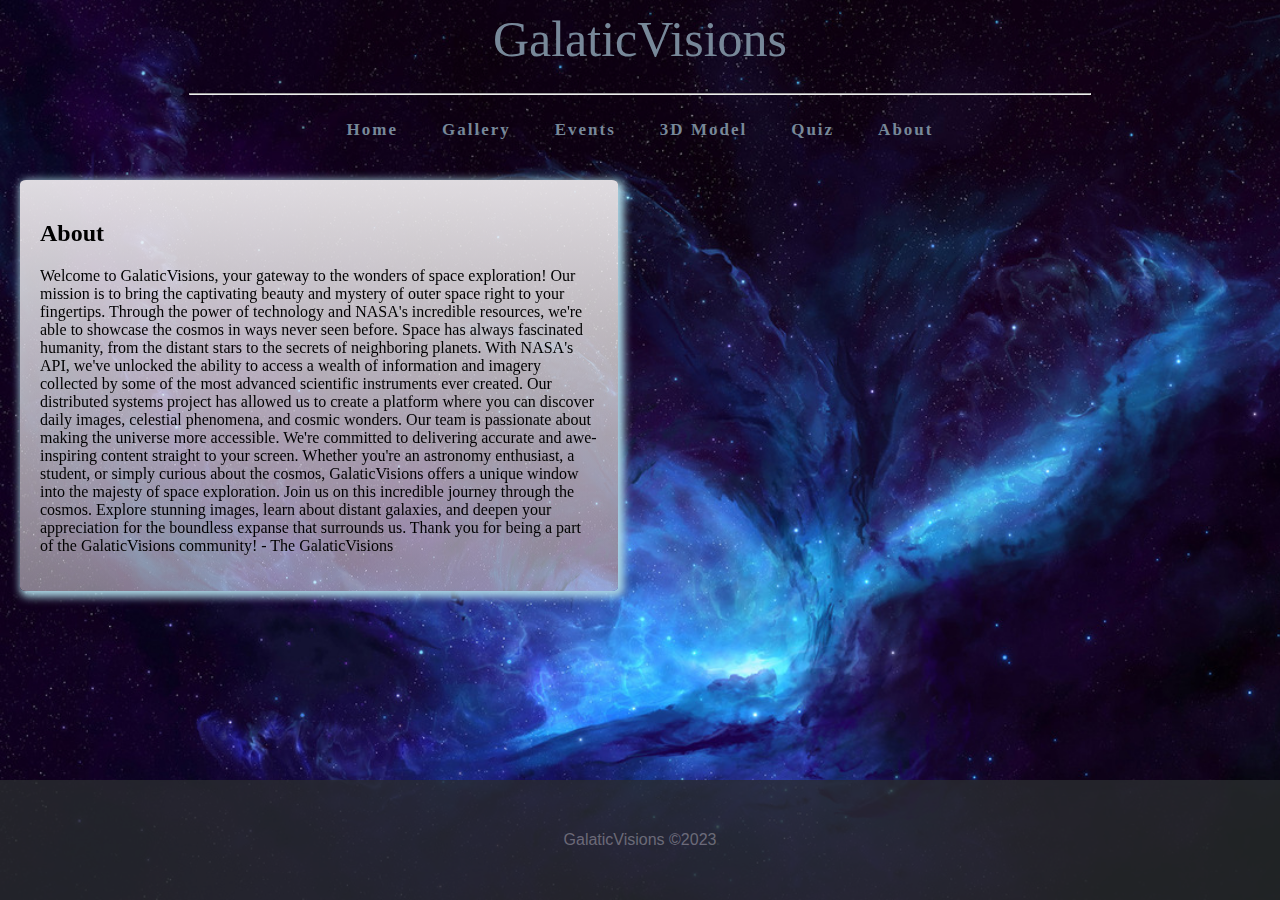
<file: About.html>
<!DOCTYPE html>
<html>

<head>
    <meta charset="utf-8">
    <title>GalaticVisions - About</title>
    <style>
        .headStyle {
            font-family: cursive;
            color: lightslategray;
            text-align: center;
            font-size: 50px;
            margin-top: 10px;
        }

        body {
            background-image: url("newNada.jpg");
            background-repeat: no-repeat;
            background-size: cover;
            background-attachment: fixed;
            margin: 0; /* Add this to remove default margin */
        }

        /* Add this style for proper layout */
        .container {
            display: flex;
            justify-content: space-between;
            padding: 20px;
        }

        nav ul {
            text-align: center;
            margin: 0; /* Remove default margin */
            padding: 0; /* Remove default padding */
        }

        nav li {
            display: inline-block;
            margin: 0;
            padding: 0;
        }

        nav li a {
            font-size: 17px;
            padding: 25px 20px;
            color: lightslategray;
            text-decoration: none;
            letter-spacing: 2px;
            font-weight: bolder;
        }

        nav li:hover a {
            color: rgba(56, 56, 181, 0.92);
            font-weight: bolder;
        }

        .box1 {
            background: linear-gradient(to bottom, rgba(246, 243, 246, 0.9), rgba(246, 243, 246, 0.5)), url("newNada.jpg");
            width: 45%; /* Adjust width for responsiveness */
            padding: 20px; /* Add padding for content spacing */
            box-shadow: 3px 3px 8px 3px lightblue;
            border-radius: 1%;
            margin-top: 20px; /* Adjust margin for spacing */
            backdrop-filter: blur(10px);
        }

        
        .footer-distributed {
            background-color: #292c2f;
            box-shadow: 0 1px 1px 0 rgba(83, 80, 80, 0.12);
            box-sizing: border-box;
            width: 100%;
            text-align: center;
            font: normal 16px sans-serif;
            padding: 35px 20px;
            position: absolute;
            bottom: 0;
            left: 0;
            opacity: 0.8;
        }
    </style>
</head>

<body>
    <header>
        <div class="headStyle">GalaticVisions
            <hr style="width: 900px;">
        </div>
        <nav>
            <ul>
                <li><a href="index.html">Home</a></li>
            <li><a href="gallery.html">Gallery</a></li>
            <li><a href="spaceview.html">Events</a></li>
            <li><a href="3dmodel.html">3D Model</a></li>
            <li><a href="quiz.html">Quiz</a></li>
            <li><a href="About.html">About</a></li>
            </ul>
        </nav>
    </header>

    <div class="container">
        <div class="box1">
            <h2>About</h2>
            <p>
                Welcome to GalaticVisions, your gateway to the wonders of space exploration! Our mission is to bring the captivating beauty
                and mystery of outer space right to your fingertips. Through the power of technology and NASA's incredible resources,
                we're able to showcase the cosmos in ways never seen before.
    
                Space has always fascinated humanity, from the distant stars to the secrets of neighboring planets. With NASA's API,
                we've unlocked the ability to access a wealth of information and imagery collected by some of the most advanced
                scientific instruments ever created. Our distributed systems project has allowed us to create a platform where you
                can discover daily images, celestial phenomena, and cosmic wonders.
    
                Our team is passionate about making the universe more accessible. We're committed to delivering accurate and awe-inspiring
                content straight to your screen. Whether you're an astronomy enthusiast, a student, or simply curious about the cosmos,
                GalaticVisions offers a unique window into the majesty of space exploration.
    
                Join us on this incredible journey through the cosmos. Explore stunning images, learn about distant galaxies, and
                deepen your appreciation for the boundless expanse that surrounds us. Thank you for being a part of the GalaticVisions community!
    
                - The GalaticVisions 
            </p>
        </div>

        <!-- <div class="box2">
            <h2>Group Members:</h2>
            <p>- Abhishek Tiwari</p>
            <p>- Vivek Dubey </p>
            <p>- Neeraj Gupta</p>
            <p>- Laxmi Gupta</p>
            <p>- Prathamesh Hatankar</p>
            <p>- Muddasir Muhammad Piyarji</p>
        </div>
    </div> -->

    <footer class="footer-distributed">
        <div class="footer-left">
            <p style="color: grey;">GalaticVisions &copy;2023</p>
        </div>
    </footer>
</body>

</html>
</file>
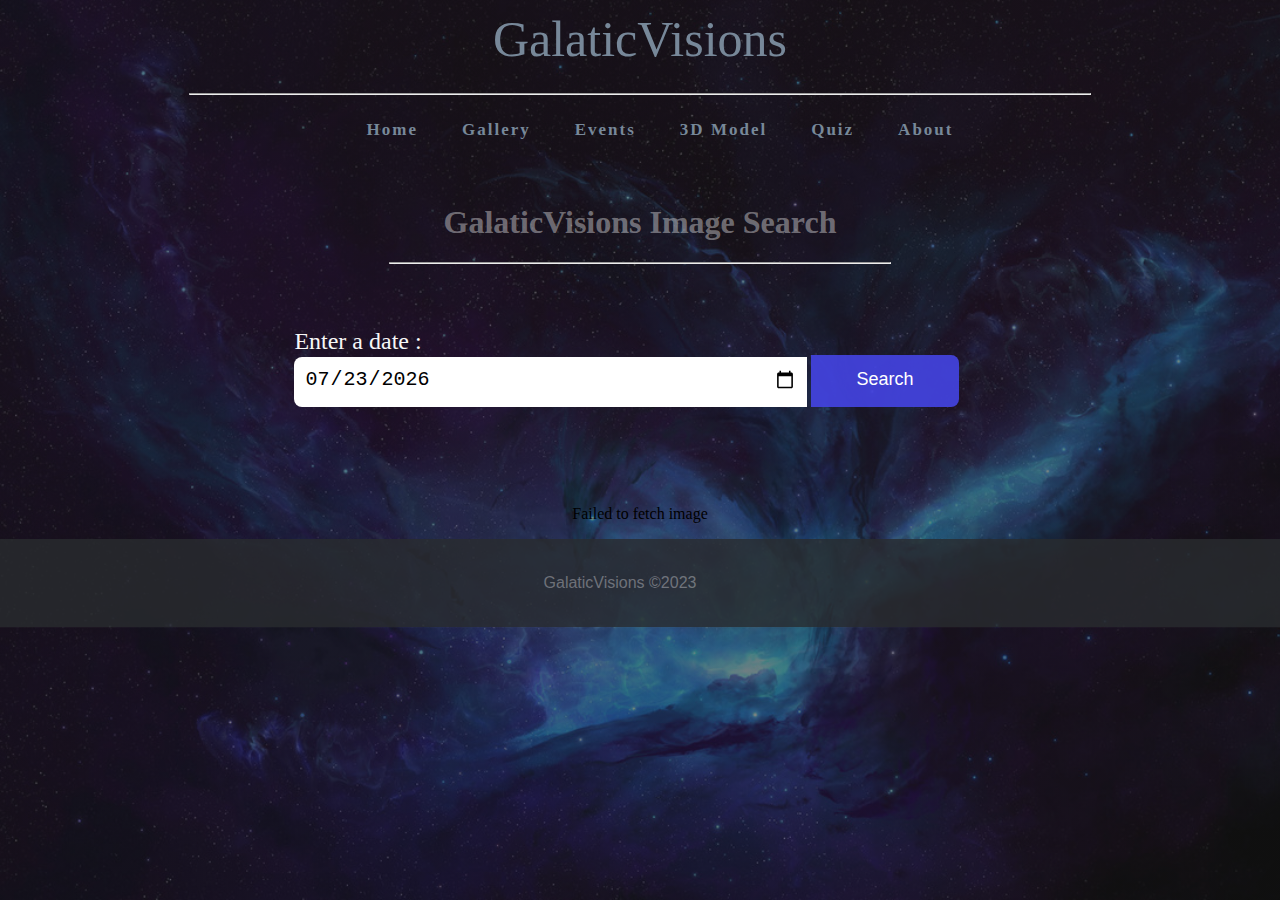
<file: nasa.html>
<!DOCTYPE html>
<html>
<head>
	<title>NASA Image Search</title>
	<meta charset="UTF-8">
    <meta http-equiv="X-UA-Compatible" content="IE=edge">
    <meta name="viewport" content="width=device-width, initial-scale=1.0">
	<link rel="stylesheet" type="text/css" href="nasa3.css">
	<style>    
		.headStyle{
			font-family: cursive;
 			color: lightslategray ;
			text-align: center;
			font-size: 50px;
			margin-top: 10px;
		}	
		nav ul{
			text-align: center;
		}
	
		nav li{
			display:inline-block ;
	
		}
		nav li a{
			font-size: 17px;
			padding: 25px 20px ;
			color: lightslategray;
			text-decoration: none;
			letter-spacing: 2px;
			font-weight: bolder;
		}
	
		nav li:hover a{
			color:rgba(56, 56, 181, 0.92);
			font-weight: bolder;
		} 
		

	</style>
</head>

<body>


 		<div class="headStyle">GalaticVisions
			<hr style="width: 900px;">
		</div>
			<nav>
				<ul>
					<li><a href="index.html">Home</a></li>
            <li><a href="gallery.html">Gallery</a></li>
            <li><a href="spaceview.html">Events</a></li>
            <li><a href="3dmodel.html">3D Model</a></li>
			<li><a href="quiz.html">Quiz</a></li>
			<li><a href="About.html">About</a></li>
            
				</ul>
			</nav>
		</div>
 


	<header class="the-title">
		<h1>GalaticVisions Image Search</h1>
		<hr class="line" style="width : 500px">
	</header>


	<main>
		<section class="Search-of-Date">
			<label for="date-input">Enter a date :</label>
			<br>
			<input type="date" id="date-input">
			<button class="dateButton"id="search-button">Search</button>
		</section>
		<section class="picture">
			<div class="title" id="title-container"></div>
			<br>
			<div id="image-container"></div>
		</section>
	</main>

	<script src="nasa.js"></script>

	<footer class="footer-distributed">
		<div class="footer-left">
			
			<p style="color: grey;">GalaticVisions &copy;2023</p>
		</div>
	</footer>

</body>

</html>
</file>
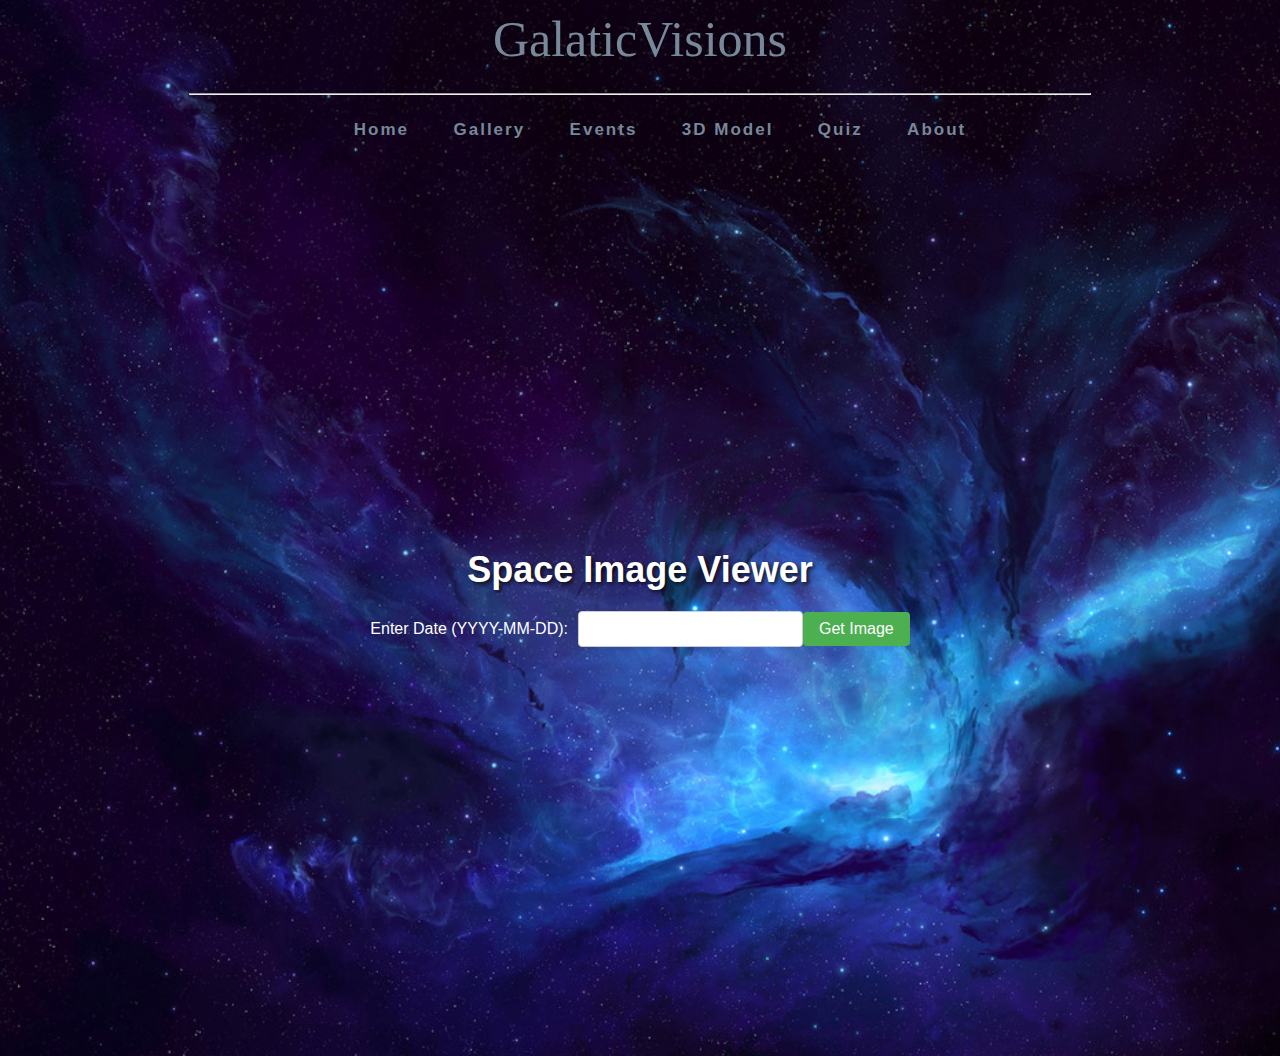
<file: spaceview.html>
<!DOCTYPE html>
<html>
<head>
  <title>Space Image Viewer</title>
  <style>
    body {
      background-image: url('blue-milky-way-galaxy-4k-7y-1360x768.jpg');
      background-size: cover;
      font-family: Arial, sans-serif;
      margin: 0;
      padding: 0;
    }
    .container {
      display: flex;
      flex-direction: column;
      align-items: center;
      justify-content: center;
      height: 100vh;
    }
    h1 {
      color: #fff;
      text-shadow: 2px 2px 4px rgba(0, 0, 0, 0.8);
      font-size: 36px;
      margin-bottom: 20px;
    }
    .input-container {
      margin-bottom: 20px;
      display: flex;
      align-items: center;
    }
    .input-container label {
      margin-right: 10px;
      color: #fff;
    }
    .input-container input[type="text"] {
      padding: 8px;
      font-size: 16px;
      border: 1px solid #ccc;
      border-radius: 4px;
    }
    .input-container button {
      padding: 8px 16px;
      font-size: 16px;
      background-color: #4caf50;
      color: #fff;
      border: none;
      border-radius: 4px;
      cursor: pointer;
    }
    #image-container {
      margin-top: 20px;
      text-align: center;
      color: #fff;
      text-shadow: 2px 2px 4px rgba(0, 0, 0, 0.8);
    }
    #image-container img {
      max-width: 100%;
      width: 500px; /* Set a fixed width for the images */
      border-radius: 4px;
      box-shadow: 0 0 5px rgba(0, 0, 0, 0.3);
    }
    #image-container p {
      font-size: 18px;
      font-weight: bold;
      margin-top: 10px;
    }
    #image-container .info {
      margin-top: 20px;
      font-size: 16px;
    }
    .headStyle{
			font-family: cursive;
 			color: lightslategray ;
			text-align: center;
			font-size: 50px;
			margin-top: 10px;
		}	
		nav ul{
			text-align: center;
		}
	
		nav li{
			display:inline-block ;
	
		}
		nav li a{
			font-size: 17px;
			padding: 25px 20px ;
			color: lightslategray;
			text-decoration: none;
			letter-spacing: 2px;
			font-weight: bolder;
		}
	
		nav li:hover a{
			color:rgba(56, 56, 181, 0.92);
			font-weight: bolder;
		} 
  </style>
</head>
<div class="headStyle">GalaticVisions
  <hr style="width: 900px;">
</div>
  <nav>
    <ul>
      <li><a href="index.html">Home</a></li>
        <li><a href="gallery.html">Gallery</a></li>
        <li><a href="spaceview.html">Events</a></li>
        <li><a href="3dmodel.html">3D Model</a></li>
        <li><a href="quiz.html">Quiz</a></li>
        <li><a href="About.html">About</a></li>
        
    </ul>
  </nav>
</div>
<body>
  <div class="container">
    <h1>Space Image Viewer</h1>
    <div class="input-container">
      <label for="date-input">Enter Date (YYYY-MM-DD):</label>
      <input type="text" id="date-input">
      <button onclick="getImageByDate()">Get Image</button>
    </div>
    <div id="image-container"></div>
  </div>

  <script>
    function getImageByDate() {
      const dateInput = document.getElementById('date-input').value;
      const apiUrl = `https://api.nasa.gov/planetary/apod?date=${dateInput}&api_key=nqTsDAm2pgZkH9f8ZAC3aaQwK6mpKRcAIaydGivW`;
      fetch(apiUrl)
        .then(response => {
          if (!response.ok) {
            throw new Error('Failed to fetch image');
          }
          return response.json();
        })
        .then(data => {
          displayImage(data.url, data.title, data.explanation);
        })
        .catch(error => {
          console.error(error);
          displayImage('', 'Failed to fetch image', '');
        });
    }

    function displayImage(imageUrl, title, explanation) {
      const imageContainer = document.getElementById('image-container');
      if (imageUrl) {
        imageContainer.innerHTML = `
          <img src="${imageUrl}" alt="Space Image">
          <p>${title}</p>
          <div class="info">${explanation}</div>
        `;
      } else {
        imageContainer.innerHTML = `
          <p>${title}</p>
        `;
      }
    }
  </script>
</body>
</html>
</file>
<file: nasa3.css>
body,
html {
    margin: 0;
    padding: 0;
    width: 100%;
    height: 100%;
     
    background-image:linear-gradient(#1f1f1f87 , #1c1c1c8d ), url(newNada.jpg);
    background-repeat: no-repeat;
    background-size: cover;
    background-attachment: fixed;

}



.line {
    color: #ffffff61;
    font-weight: 10;
    margin: auto;
}

.the-title {
    margin-top: 5%;
    color: rgba(251, 251, 252, 0.4);
    text-align: center;

    margin-bottom: 5%;
}

.main {
    position: relative;
    margin-top: 50%;
    margin-left: 55%;
    transform: translate(-50%, -50%);
    max-width: 500px;
    width: 90%;
    padding: 30px;
    background-color: rgba(255, 255, 255, 0.92);
    border-radius: 10px;
    box-shadow: 100 2px 4px rgb(255, 254, 254);
}

.Search-of-Date {
    max-width: 100%;
    max-height: 100%;
    min-width: 50%;
    margin-left: 23%;
    position: relative;


}

.Search-of-Date label {
    max-width: 100%;
    min-width: 50%;
    display: contents;
    font-size: 24px;
    font-weight: 500;
    color: #f7f7f7;
    /* letter-spacing: 0.5px; */
}

.Search-of-Date input[type="date"] {
    padding: 10px;
    max-width: 100%;
    border: 0px solid #ccc;
    padding-bottom: 15px;
    width: 50%;
    font-size: 20px;
    border-top-left-radius: 8px;
    border-bottom-left-radius: 8px;
    outline: none;
}

.Search-of-Date button {
    max-width: 100%;
    position: relative;
    text-align: center;
    font-size: 18px;
    font-weight: 500;
    color: #ffffff;
    background-color: rgba(67, 67, 224, 0.92);

    border: none;
    width: 15%;
    border-top-right-radius: 8px;
    border-bottom-right-radius: 8px;
    padding: 14px;
    padding-bottom: 17px;
    cursor: pointer;
    transition: background-color 0.3s ease;
}

.Search-of-Date button:hover {
    background-color: #555555;
}

#image-container {
    max-width: 50%;
    max-height: 50%;
    min-width: 100%;
    position: relative;
    text-align: center;


}

.title {
    max-width: 100%;
    text-align: center;
    margin-top: 5%;
    font-size: 10px;
    color: rgb(255, 255, 255);
}

#image-container img {
    margin-bottom: 10%;
    max-width: 100%;
    height: auto;
    border-radius: 10px;

}

.footer-distributed {
    background-color: #292c2f;
    box-shadow: 0 1px 1px 0 rgba(83, 80, 80, 0.12);
    box-sizing: border-box;
    width: 100%;
    text-align: center;
    font: normal 16px sans-serif;
    padding: 35px 20px;
    position: relative;
    bottom: 0;
    left: 0;
    opacity: 0.8;
}

.footer-distributed p {
    color: #ccc;
    margin: 0;
}

.footer-distributed p a {
    color: #fff;
    text-decoration: none;
}

.footer-distributed .footer-left,
.footer-distributed .footer-right {
    display: inline-block;
    vertical-align: top;
}

.footer-distributed .footer-left {
    margin-right: 40px;
}

/* Responsive styles */
@media screen and (max-height: 100%) and (max-width: 100%) {
    .main {
        padding: 10px;
    }
}
</file>
